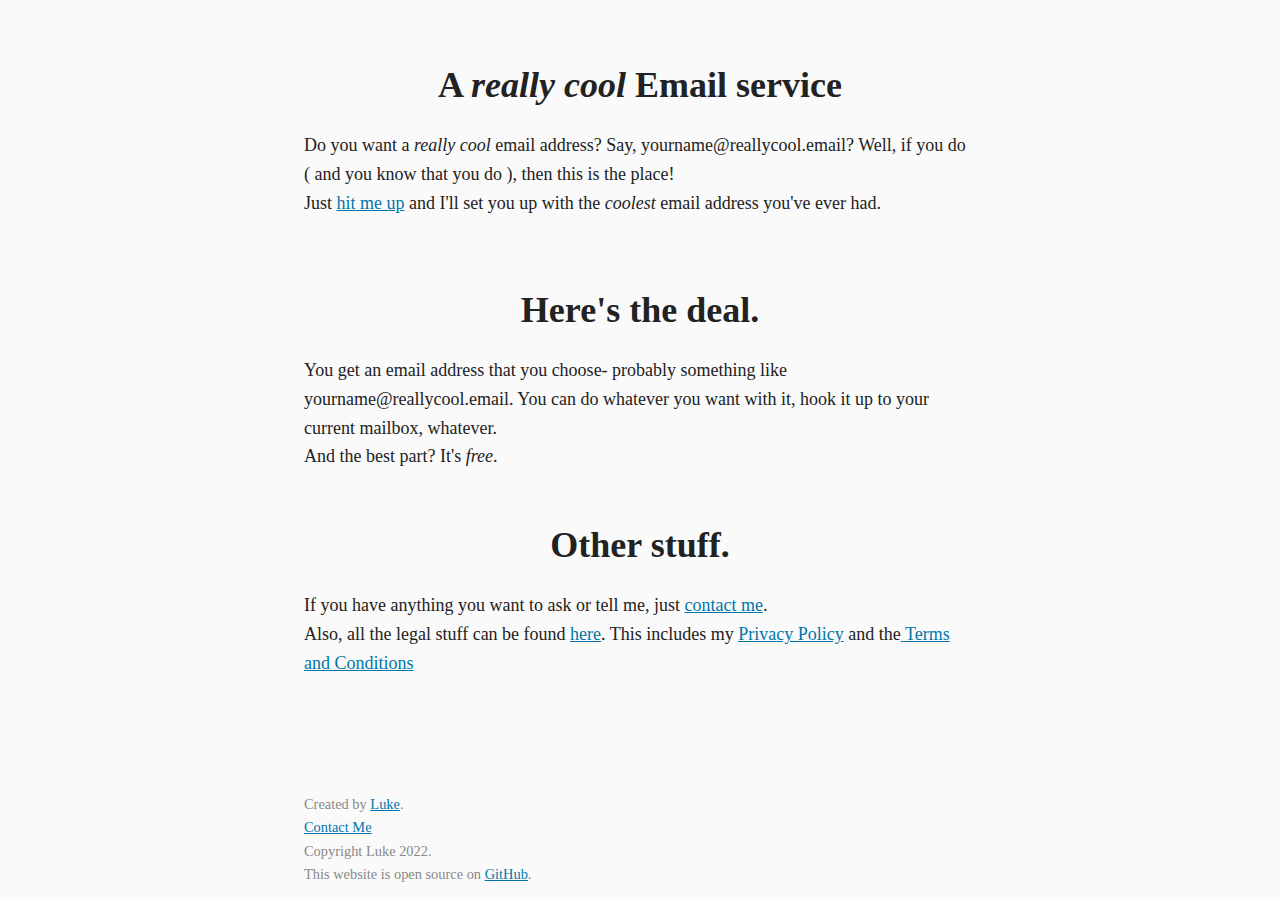
<file: index.html>
<!DOCTYPE html>
<html>
  <head>
    <title>Really Cool Email</title>
     <link rel="stylesheet" href="style.css">
    	<link rel="icon" href="media/envolope.jpeg">
    <meta name='description' content='Really Cool Email is a service that provides you with a super cool and fun email address, for free!'>
    <meta http-equiv='content-language' content='en-NZ'>
    <!-- Global site tag (gtag.js) - Google Analytics -->
<script async src="https://www.googletagmanager.com/gtag/js?id=G-XF1Y5P5FKC"></script>
<script>
  window.dataLayer = window.dataLayer || [];
  function gtag(){dataLayer.push(arguments);}
  gtag('js', new Date());

  gtag('config', 'G-XF1Y5P5FKC');
</script>
    </head>
  <body>
    <main>
      <h1><center>A <em>really cool</em> Email service</center></h1>
      <p>
        Do you want a <em>really cool</em> email address? Say, yourname@reallycool.email? Well, if you do ( and you know that you do ), then this is the place!
        <br>
        Just <a href="mailto:get@reallycool.email">hit me up</a> and I'll set you up with the <em>coolest</em> email address you've ever had.
        <br>
      </p>
      <br>
      <h1><center>Here's the deal.</center></h1>
      <p>You get an email address that you choose- probably something like yourname@reallycool.email. You can do whatever you want with it, hook it up to your current mailbox, whatever.
        <br> And the best part? It's <em>free</em>.
      <br>
      <br>
      <h1><center>Other stuff.</center></h1>
      <p>If you have anything you want to ask or tell me, just <a href="mailto:contact@reallycool.email">contact me</a>.
        <br>
        Also, all the legal stuff can be found <a href="legal">here</a>. This includes my <a href="legal/privacy.html">Privacy Policy</a> and the<a href="legal/terms.html">
        Terms and Conditions</a>
    </main>
    <footer>
      <p>
        Created by <a href="https://thisisluke.me">Luke</a>.
        <br>
        <a href="mailto:contact@reallycool.email">Contact Me</a>
        <br>
        Copyright Luke 2022.
        <br>
        This website is open source on <a href="https://github.com/SomeFamousPerson/reallycool.email">GitHub</a>.
      </p>
    </footer>  
  </body>
</html>
</file>
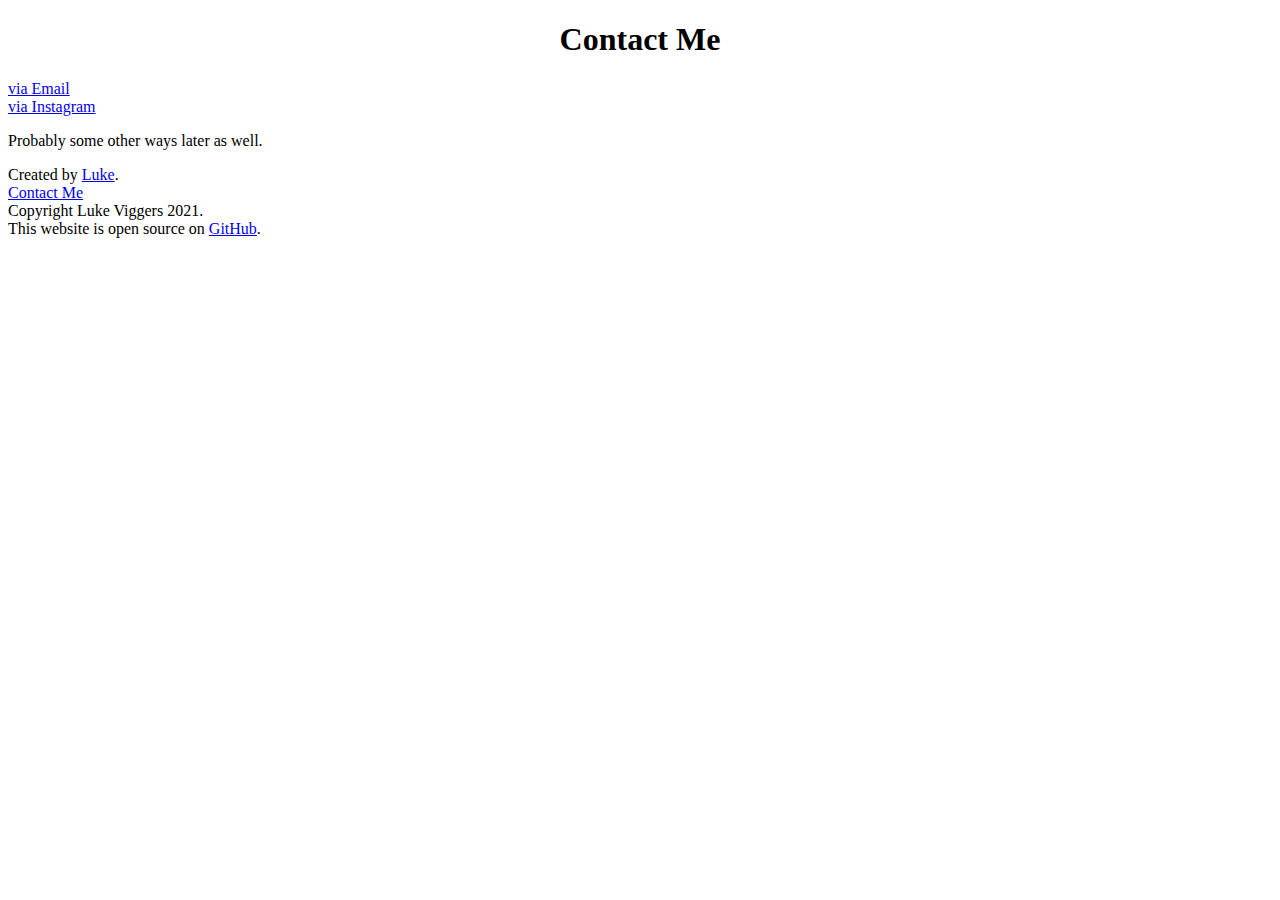
<file: contact/index.html>
<!DOCTYPE html>
<html>
  <head>
    <title>Contact Really Cool Email</title>
    <link rel stylesheet="/style/style.css">
  </head>
  <body>
    <main>
    <h1><center>Contact Me</center></h1>
    <a href="mailto:contact@reallycool.email">via Email</a>
    <br>
    <a href="https://instagram.com/reallycoolemail">via Instagram</a>
    <br>
    <p>Probably some other ways later as well.</p>
    </main>
    <footer>
            <p>
        Created by <a href="https://luke.omg.lol">Luke</a>.
        <br>
        <a href="mailto:contact@reallycool.email">Contact Me</a>
        <br>
        Copyright Luke Viggers 2021.
        <br>
        This website is open source on <a href="https://github.com/SomeFamousPerson/SomeFamousPerson.github.io">GitHub</a>.
      </p>
    </footer>  
  </body>
</html>
</file>
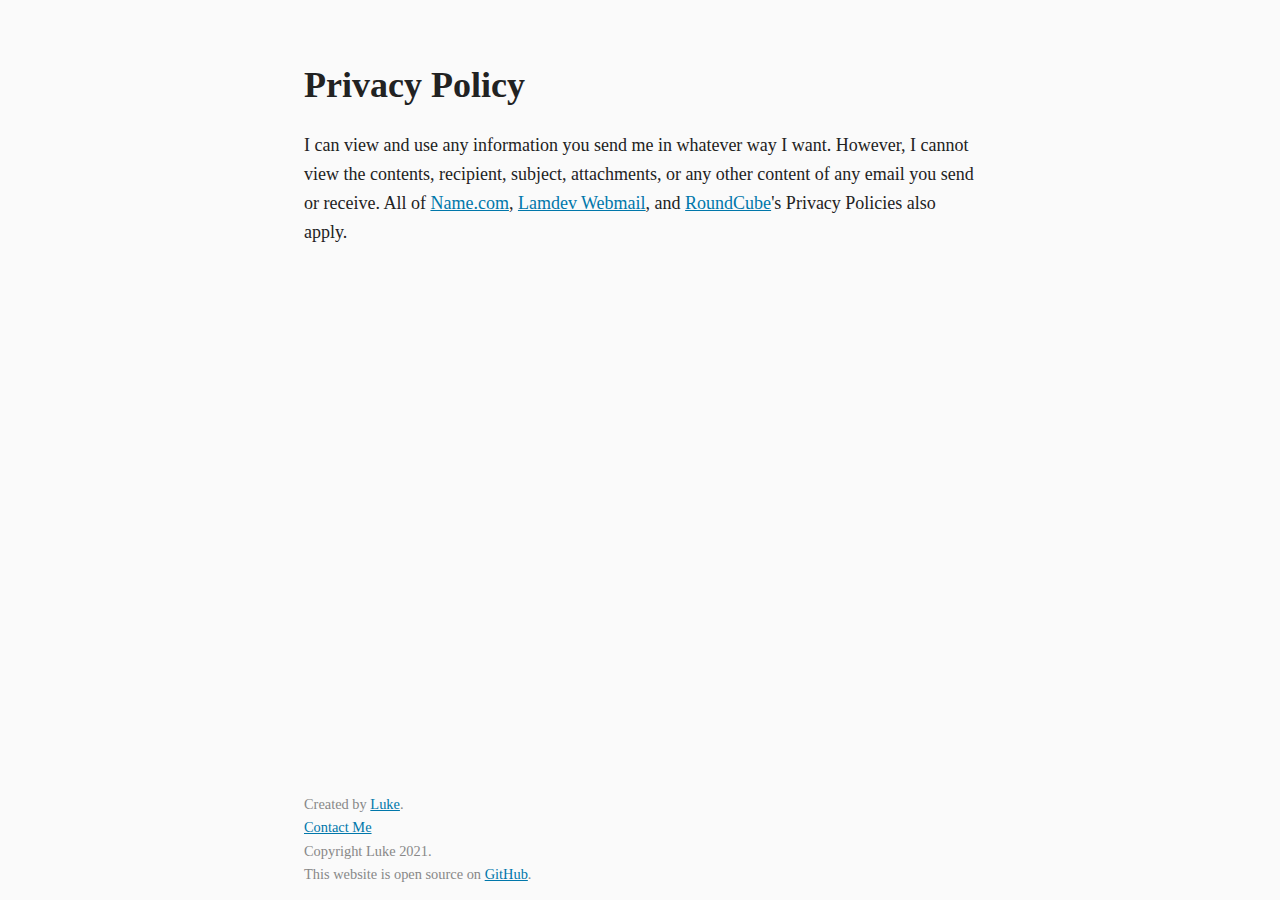
<file: legal/privacy.html>
<!DOCTYPE html>
<html>
  <head>
    <title>Privacy</title>
    <link rel="stylesheet" href="../style.css">
    </head>
  <body>
    <main>
    <h1>Privacy Policy</h1>
    <p>I can view and use any information you send me in whatever way I want. However, I cannot view the contents, recipient, subject, attachments, or any other content of any email you send or receive.
    All of <a href="https://name.com">Name.com</a>, <a href="https://webmail.lamdev.be">Lamdev Webmail</a>, and <a href="https://roundcube.net">RoundCube</a>'s
      Privacy Policies also apply.</p>
    </main>
    <footer>
      <p>
        Created by <a href="https://thisisluke.me">Luke</a>.
        <br>
        <a href="mailto:contact@reallycool.email">Contact Me</a>
        <br>
        Copyright Luke 2021.
        <br>
        This website is open source on <a href="https://github.com/SomeFamousPerson/reallycool.email">GitHub</a>.
      </p>
    </footer>
    </body>
  </html>
</file>
<file: style.css>
/* -*- css-indent-offset: 2; -*- */
:root {
  --light:                    #FAFAFA;
  --lighter:                  #CCC;
  --darker:                   #111;
  --dark:                     #222;
  --dark-accent:              #444;
  --dark-lighter:             #888;
  --link:                     #07A;
  --link-visited-light-theme: #941352;
  --link-visited-dark-theme:  #9f4f76;
}

html {
  height: 100%;
  padding : 0;
}

body {
  min-height: 100%;
  display: grid;
  grid-template-rows: 1fr auto;

  margin: 0 auto;
  max-width: 672px;
  line-height: 1.6;
  font-size: 18px;
  color: var(--dark);
  background-color: var(--light);
  padding: 0 10px;
  font-family: "Open Sans";
}

@media screen and (min-width: 680px) {
  main {
    margin: 40px 0;
  }
}

h1, h2 {
  line-height: 1.2;
}

footer {
  grid-row-start: 2;
  grid-row-end: 3;
  color: var(--dark-lighter);
  font-size: 0.8em;
}

a {
  color: var(--link);
}
a:visited {
  color: var(--link-visited-light-theme);
}
footer > a {
  color: var(--dark-lighter) !important;
}


/* Dark mode *****************************************************************/
@media (prefers-color-scheme: dark) {
  body {
    color: var(--light);
    background: var(--dark);
  }

  footer{
    color: var(--lighter);
  }


  a:visited {
    color: var(--link-visited-dark-theme);
  }
}
</file>
